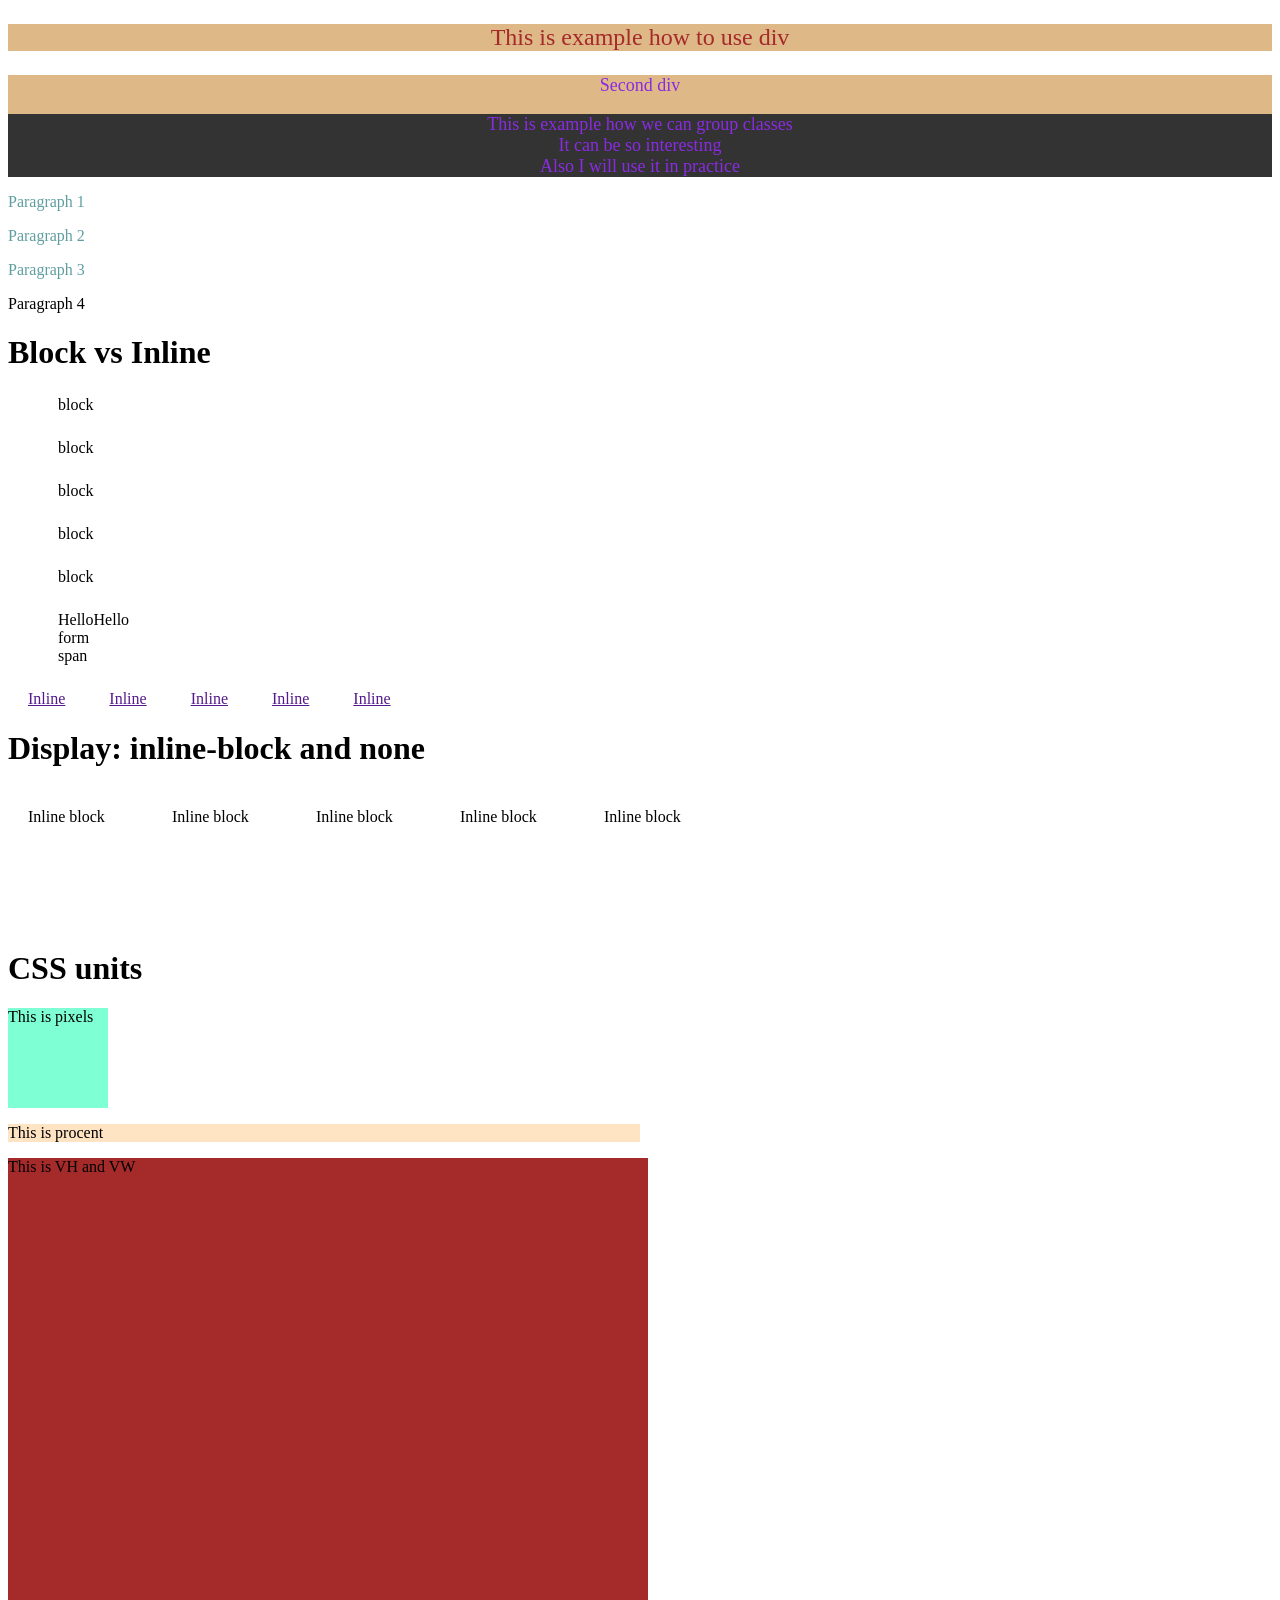
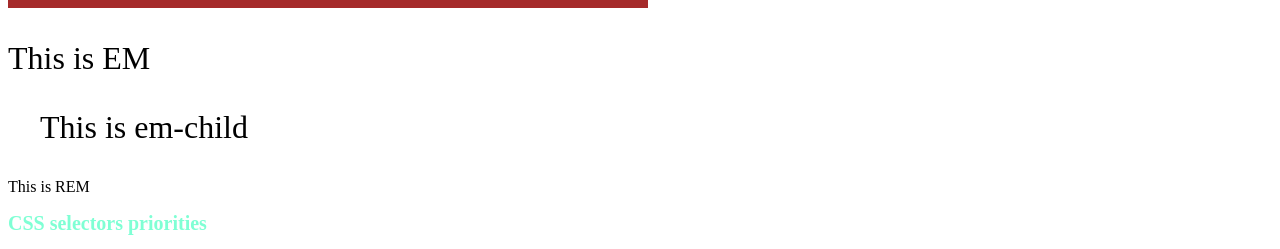
<file: div training/index.html>
<!DOCTYPE html>

<html lang="en">
    <head>
        <meta charset="utf-8">
        <title>Learn div blocks</title>
        <link rel="stylesheet" href="style.css">
    </head>
    <body>
        <div class="div" id="div-1">
            <p>This is example how to use div</p>
        </div>
        <div class="Second-div" id="div-2">
            <p>Second div</p>
            <ul class="list">
                <li>This is example how we can group classes</li>
                <li>It can be so interesting </li>
                <li>Also I will use it in practice</li>
            </ul>
        </div>
        <div class="parent-1">
            <p>Paragraph 1</p>
            <p>Paragraph 2</p>
            <p>Paragraph 3</p>
            <div>
                <p>Paragraph 4</p>
            </div>
        </div>

        <h1>Block vs Inline</h1>

        <div class="parent">
            <p>block</p> 
            <p>block</p>
            <p>block</p>
            <p>block</p>
            <p>block</p>
            <p>Hello<span>Hello form span</span></p>
        </div>


        <a href="">Inline</a>
        <a href="">Inline</a>
        <a href="">Inline</a>
        <a href="">Inline</a>
        <a href="">Inline</a>

        <h1>Display: inline-block and none</h1>
        <div class="Paragraph">
            <p>Inline block</p>
            <p>Inline block</p>
            <p>Inline block</p>
            <p>Inline block</p>
            <p>Inline block</p>
        </div>

        <div class="none">
            <p>Display none</p>
            <p>Display none</p>
            <p>Display none</p>
            <p>Display none</p>
            <p>Display none</p>
        </div>

        <h1>CSS units</h1>
        <div class="pixels">
            <p>This is pixels</p>
        </div>
        <div class="procent">
            <p>This is procent</p>
        </div>
        <div class="vv">
            <p>This is VH and VW</p>
        </div>
        <div class="em">
            <p>This is EM</p>
            <div class="em-child">
                <p>This is em-child</p>
            </div>
            <div class="rem">
                <p>This is REM</p>
            </div>
        </div>

        <div class="priority">
            <h1>CSS selectors priorities</h1>
        </div>
    </body>
    </html>
</file>
<file: div training/style.css>
#div-1 {
    background-color: burlywood;
    font-size: 24px;
    font-weight: lighter;
    text-align: center;
}

.div {
    color: brown;
    text-align: center;
}

#div-2 {
    background-color: burlywood;
    font-size: 18px;
    font-weight: lighter;
    text-align: center;
    color: blueviolet;
}

.list {
    list-style-type: none;
    margin: 0;
    padding: 0;
    overflow: hidden;
    background-color: #333;
}

.parent-1 > p {
    color: cadetblue;
}

/* margin - відступ */
.parent p {
    width: 50px;
    margin-right: 50px;
    margin-left: 50px;
    margin-top: 25px;
    margin-bottom: 25px;
}

a {
    margin-left: 20px;
    margin-right: 20px;
    width: 100px; 
}

.Paragraph p{
    display: inline-block;
    height: 100px;
    width: 100px; 
    margin-left: 20px;
    margin-right: 20px;
    margin-top: 20px;
    margin-bottom: 20px; 
}

.none {
    display: none;
    height: 100px;
    width: 100px;
    margin-left: 20px;
    margin-right: 20px;
    margin-top: 20px;
    margin-bottom: 20px;
}

.pixels {
    width: 100px;
    height: 100px;
    background-color: aquamarine;
    /* 38 px = 1 cm */
}

.procent {
    width: 50%;
    background-color: bisque;
}

.vv {
    width: 50vw;
    height: 50vh;
    background-color:brown;
}

.em {
    font-size: 2em;
}

.em-child {
    font-size: 1em;
    margin-top: 1em;
    margin-bottom: 1em;
    margin-left: 1em;
    margin-right: 1em;
}

.rem {
    font-size: 1rem;
}

.priority {
    font-size: 10px;
    color: pink;
}

div h1 {
    font-size: 2em;
    color: aquamarine;
}

h1 {
    color: black;
}
</file>
